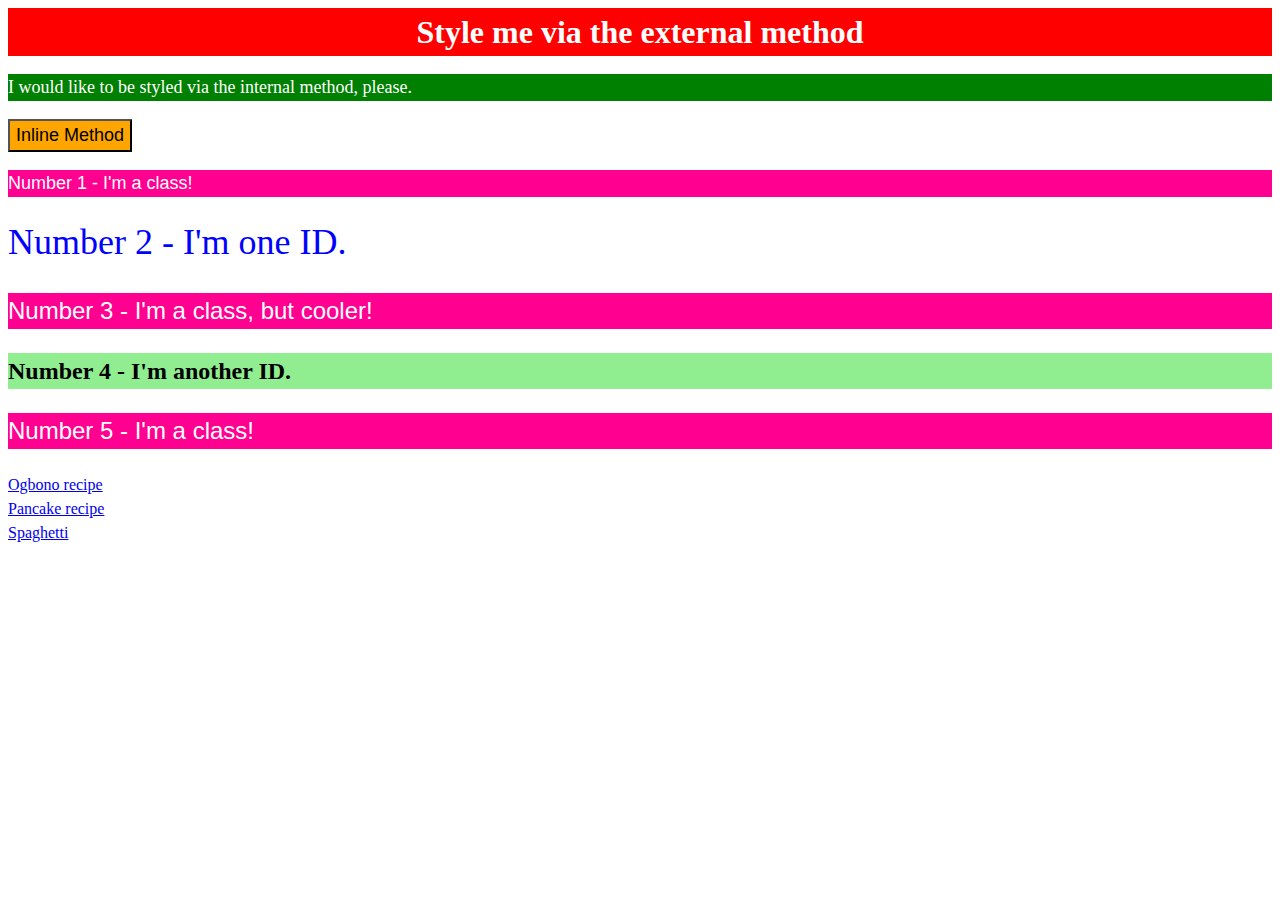
<file: recipes/index.html>
<!DOCTYPE html>
<html lang="en">

<head>
    <meta charset="UTF-8">
    <meta http-equiv="X-UA-Compatible" content="IE=edge">
    <meta name="viewport" content="width=device-width, initial-scale=1.0">
    <title>My first website</title>
    <link rel="stylesheet" href="Css/style.css">
    <link rel="stylesheet" href="Css/index.css">
    <style>
         p {
      background-color: green;
      color: white;
      font-size: 18px;  
    }
    </style>
</head>

<body>
    <div class="myDiv">Style me via the external method</div>
    <p>I would like to be styled via the internal method, please.</p>
    <button type="button" style=" background-color: orange; font-size: 18px;"> Inline Method</button>

    <p class="number">Number 1 - I'm a class!</p>
    <div id="anotherNumber">Number 2 - I'm one ID.</div>
    <p class="classNumber3 odd">Number 3 - I'm a class, but cooler!</p>
    <div id="anotherNumber4" class="odd">Number 4 - I'm another ID.</div>
    <p class="adNumber5">Number 5 - I'm a class!</p>

    <li><a href="Ogbonorecipe.html">Ogbono recipe</a></li>
    <li><a href="Pancakes.html">Pancake recipe</a></li>
    <li><a href="Spaghetti.html">Spaghetti</li>

    
</body>

</html>
</file>
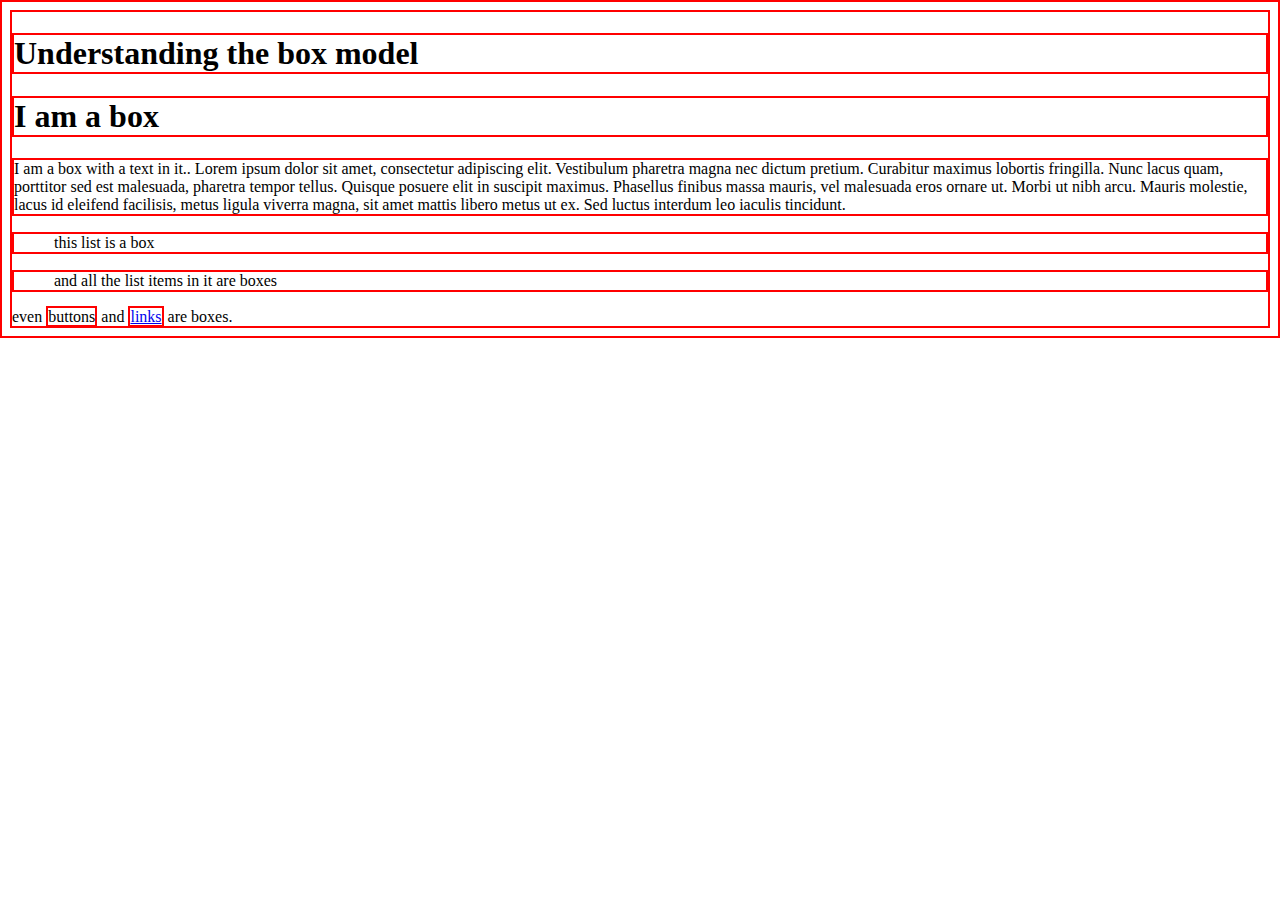
<file: recipes/boxes-within-a-box.html>
<!DOCTYPE html>
<html lang="en">
<head>
    <meta charset="UTF-8">
    <meta http-equiv="X-UA-Compatible" content="IE=edge">
    <meta name="viewport" content="width=device-width, initial-scale=1.0">
    <title>The box model</title>
    <link rel="stylesheet" href="Css/box.css">
</head>
<body>
    <h1>Understanding the box model</h1>
    <h1>I am a box</h1>
    <p>I am a box with a text in it.. Lorem ipsum dolor sit amet, consectetur 
        adipiscing elit. Vestibulum pharetra magna nec dictum pretium. Curabitur
         maximus lobortis fringilla. Nunc lacus quam, porttitor sed est malesuada, 
         pharetra tempor tellus. Quisque posuere elit in suscipit maximus. Phasellus
          finibus massa mauris, vel malesuada eros ornare ut. Morbi ut nibh arcu. 
          Mauris molestie, lacus id eleifend facilisis, metus ligula viverra magna, 
          sit amet mattis libero metus ut ex. Sed luctus interdum leo iaculis tincidunt. 
          </p>
          <ul>this list is a box</ul>
          <ul>and all the list items in it are boxes</ul>
          even <buttons>buttons</buttons> and <a href="index.html">links</a> are boxes.

</body>
</html>
</file>
<file: recipes/Css/style.css>
.myDiv{
    background-color: red;
    color: white;
    font-size: 32px;
    text-align: center;
    font-weight: bold;
}
.number {
    background-color: #FF0090;
    font-family: Verdana, Geneva, Tahoma, sans-serif;
}
#anotherNumber{
    color: #0000FF;
    font-size: 36px;
}
.classNumber3{
    background-color: #FF0090;
    font-family: Verdana, Geneva, Tahoma, sans-serif;
    font-size: 24px;
}
#anotherNumber4{
    background-color: #90EE90;
    font-size: 24px;
    font-weight: bold;
}
.adNumber5{
    background-color: #FF0090;
    font-family: Verdana, Geneva, Tahoma, sans-serif;
    font-size: 24px;
}
</file>
<file: recipes/Css/index.css>
* {
    line-height: 1.5;
}

img {
    width: 200px;
}
ul{
   list-style: none;
}
h1{
    color: brown;
}
body .container .recipe-card {
    background-color: Yellow;
}
.recipe-card {
    width: 400px;
    background-color: #fffafa;
    text-align: center;
}
.recipe-card.feature{
    border: 2px solid red;
}
.recipe-content{
    text-align: left;
}
h2
a.{
    text-transform: capitalize;
}
ul li h2 {
    font-size: 16px;   
}
ul li h2{
    font-size: 16px;
}
.recipe-card a{
    color: white;
    text-decoration: none;
}
</file>
<file: recipes/Css/box.css>
* {
    border: 2px solid red;
  }
</file>
